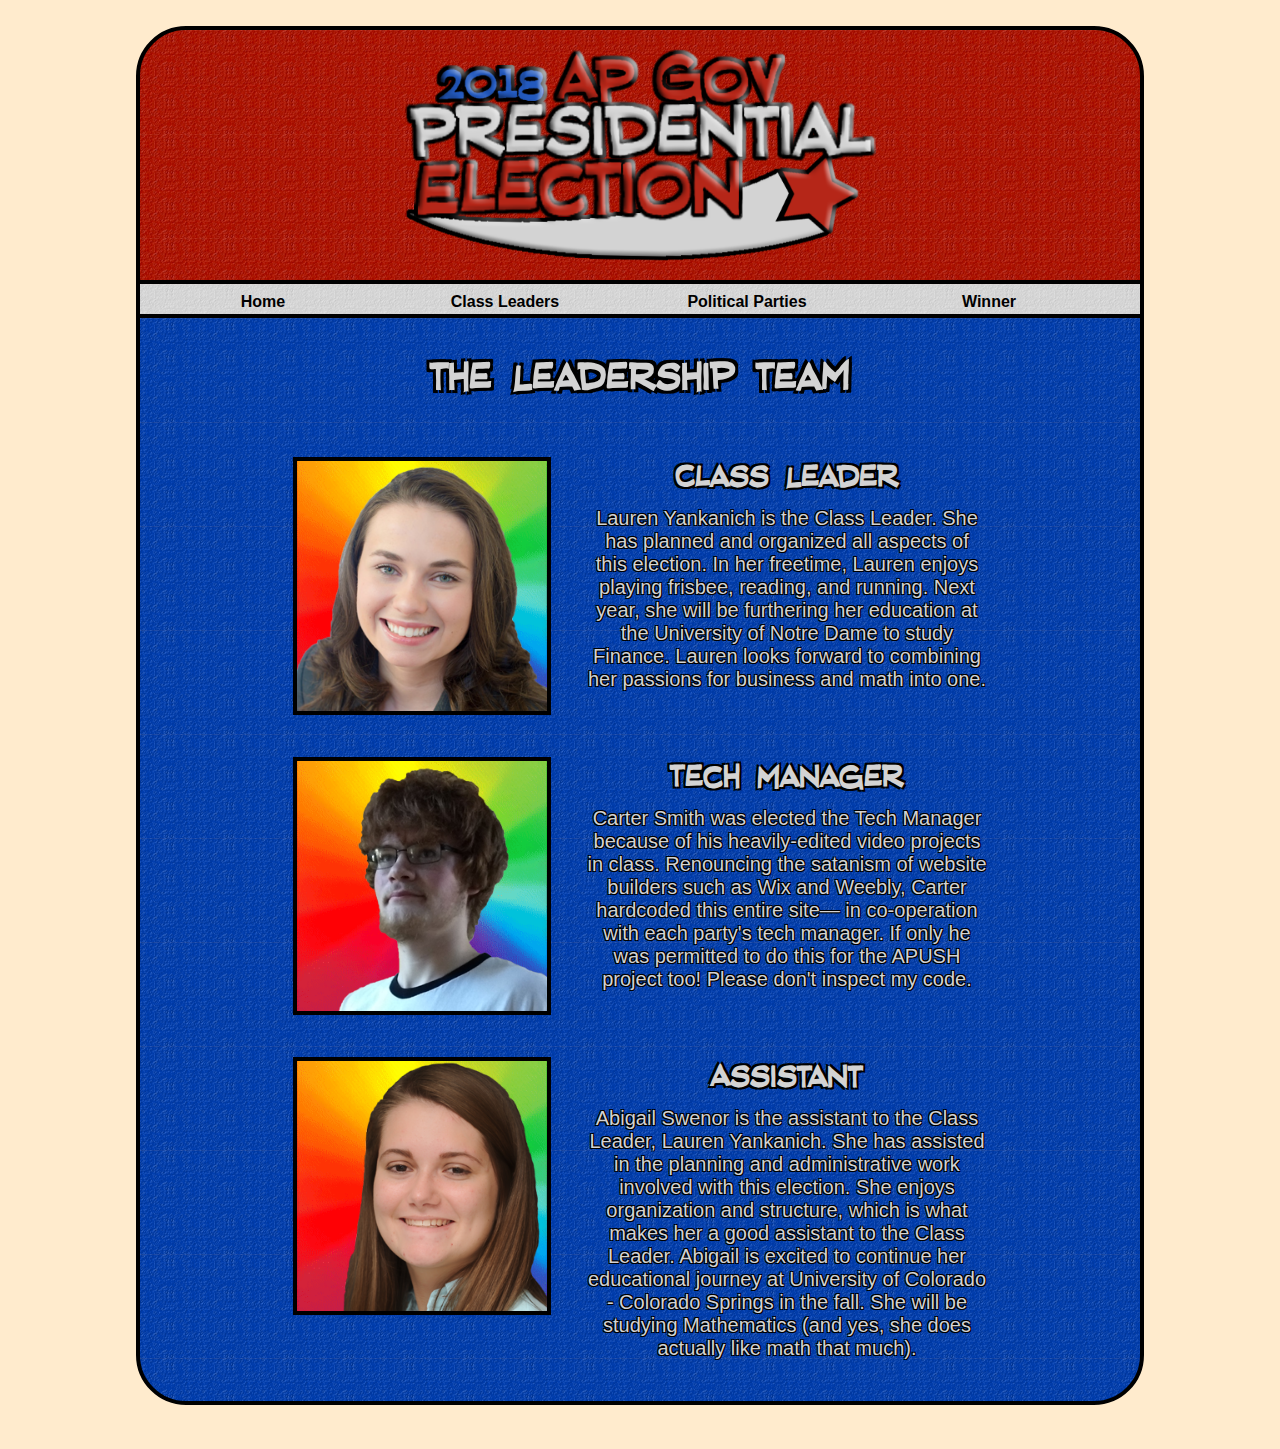
<file: leaders.html>
<!DOCTYPE html>

<html>

<head>
<meta name="author" content="Carter & Party Tech Managers" />
<meta name="description" content="The Unit 3 AP Gov Election project" />
<meta name="keywords" content="AP Gov, AP Government, Presidential Election, school project" />
<meta name="viewport" content="width=device-width, initial-scale=1.0" />

<title>2018 AP Gov Election</title>
<link rel="icon" href="Images/favicon.png" type="image/png" />

<script>
var click = 0
function littleChange() {
	if (click == 0) {
		document.getElementById("myFace").style.opacity = "1"
		click = 1
	}
	if (document.getElementById("myFace").style.opacity != "0.5") {
		document.getElementById("myFace").style.opacity -= "0.01"
	}
}
</script>
</head>

<body>

<!-- link external files -->
<script type="text/javascript" src="script.js"></script>
<link rel="stylesheet" href="style.css" />

<br />
<div id="header-content">
<!-- 2018 AP Gov US Presidential Election logo -->
<img src="Images/APGov_LOGO.png" alt="Election Logo" width="471px" height="211.5px" style="margin-left: 264.5px; margin-top: 19.25px;" />
</div>

<div id="navbar">

<table id="navTable">
	<td class="NavTD"><a href="index.html" class="selection">Home</a></td> 
 
	<td class="NavTD"><a href="leaders.html" class="selection">Class Leaders</td>
 
	<td class="NavTD">
	<div class="dropdown"> <!-- This div is needed for relative placing of dropdown-content -->
		<div onclick="archiveDropdown()" class="dropbtn selection">Political Parties</div>
			<div id="dropdown" class="dropdown-content">
				<a href="Golden.html">The Golden Party</a>
				<a href="AmericanEconomic.html">The American Economic Party</a> 
				<a href="Libere.html">Libere Party</a>
				<a href="AmericaFirst.html">America First</a>
				<a href="Cocktail.html">Cocktail Party</a> 
				<a href="Bright.html">The Bright Party</a>
			</div>
		</div>
	</div>
	</td>
	
	<td class="NavTD"><a href="winner.html" class="selection">Winner</td>
</table>

</div>
<div class="body-content bottom-curve" id="leader-top">

<h1>The Leadership Team</h1>
<br />

<table>

	<td>
		<div style="margin-left: 150px;">
		<h2 class="leaderHeading">Class Leader</h2>
		<p class="leaderText">Lauren Yankanich is the Class Leader. She has planned and organized all aspects of this election. In her freetime, Lauren enjoys playing frisbee, reading, and running. Next year, she will be furthering her education at the University of Notre Dame to study Finance. Lauren looks forward to combining her passions for business and math into one.</p>
		<img style="position: absolute; padding-left: 4px; padding-top: 4px;" src="Images/Leadership/leader.png" alt="" width="250px" height="250px" />
		<img class="item-border" src="Images/Leadership/RainbowTwirl.gif" alt="" width="250px" height="250px" />
		</div>
		<br /><br />
	</td>
	<td>
		<div style="margin-left: 150px;">
		<h2 class="leaderHeading">Tech Manager</h2>
		<p class="leaderText">Carter Smith was elected the Tech Manager because of his heavily-edited video projects in class. Renouncing the satanism of website builders such as Wix and Weebly, Carter hardcoded this entire site&mdash; in co-operation with each party's tech manager. If only he was permitted to do this for the APUSH project too! Please don't inspect my code.</p>
		<h3 style="position: absolute; margin-left: 88px; margin-top: 60px; font-size: 40px;">memes</h3>
		<img onclick="littleChange()" id="myFace" style="position: absolute; padding-left: 4px; padding-top: 4px;" src="Images/Leadership/tech.png" alt="" width="250px" height="250px" />
		<img class="item-border" src="Images/Leadership/RainbowTwirl.gif" alt="" width="250px" height="250px" />
		</div>
		<br /><br />
	</td>
	<td>
		<div style="margin-left: 150px;">
		<h2 class="leaderHeading">Assistant</h2>
		<p class="leaderText">Abigail Swenor is the assistant to the Class Leader, Lauren Yankanich. She has assisted in the planning and administrative work involved with this election. She enjoys organization and structure, which is what makes her a good assistant to the Class Leader. Abigail is excited to continue her educational journey at University of Colorado - Colorado Springs in the fall. She will be studying Mathematics (and yes, she does actually like math that much). </p>
		<img style="position: absolute; padding-left: 4px; padding-top: 4px;" src="Images/Leadership/assistant.png" alt="" width="250px" height="250px" />
		<img class="item-border" src="Images/Leadership/RainbowTwirl.gif" alt="" width="250px" height="250px" />
		</div>
		<br /><br />
	</td>
</table>

<br />
</div>
<br />
<br />
</body>

</html>
</file>
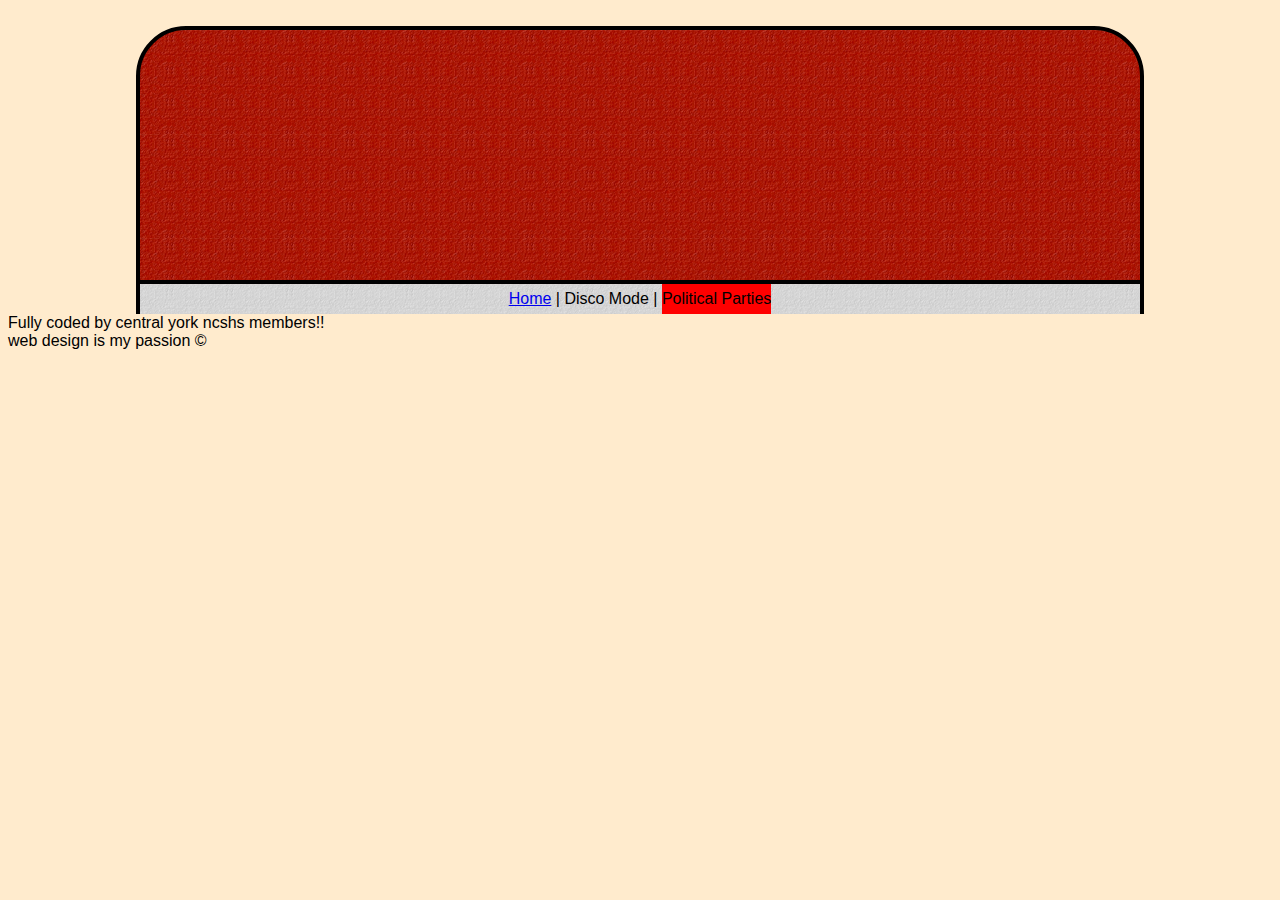
<file: main.html>
<!-- 
What is the point of the site? 
	to find out what NCSHS is, what you need to apply, how to apply
Will be public with Github-- what should it be used for?
	CS events hosted at Central?
---->

<!DOCTYPE html>

<html>

<head>
<!-- meta tags, title, favicon -->

</head>

<body>
<!-- link external files -->
<script type="text/javascript" src="script.js"></script>
<link rel="stylesheet" href="style.css" />
<br />


  


<div id="header-content">
<!-- 2018 AP Gov US Presidential Election logo -->
</div>

<div id="navbar"> <!-- make table and adjust cells to be equal? /APUSH --> <!-- hrefs not filled out -->
<a href="main.html" class="dropbtn">Home</a>
 | 
<div style="display: inline;" onclick="colorChange()" class="dropbtn">Disco Mode</div>
 | 
 
<div class="dropdown"> <!-- This div is needed for relative placing of dropdown-content -->
	<div onclick="archiveDropdown()" class="dropbtn" style="background-color: red;">Political Parties</div>
		<div id="dropdown" class="dropdown-content">
			<a href="archive_16-17_main.html">The Golden Party</a> <!-- Reformat party names once sites are submitted -->
			<a href="archive_16-17_main.html">The American Economic Party</a> 
			<a href="archive_16-17_main.html">Libere</a>
			<a href="archive_16-17_main.html">America First</a>
			<a href="archive_16-17_main.html">Cocktail Party</a> 
			<a href="archive_16-17_main.html">The Bright Party</a>
		</div>
	</div>
</div>
 
 


<div id="body-content">
Fully coded by central york ncshs members!! <br />
web design is my passion &copy; 
</div>


<!-- scrolling image like Yorktowne? -->
<br />
<br />
</body>

</html>
</file>
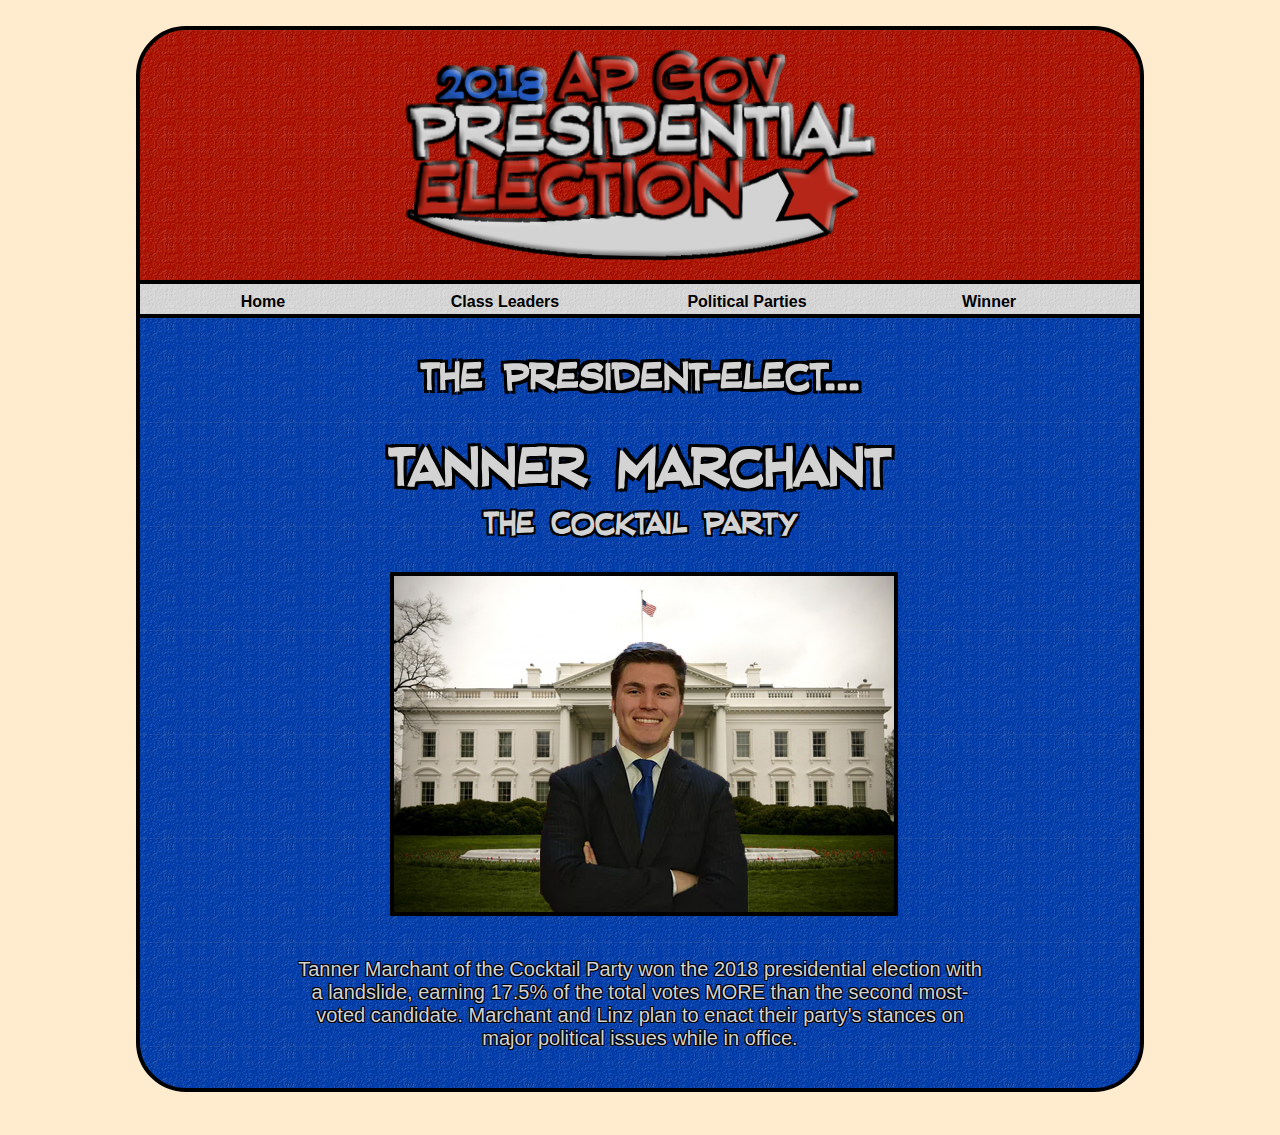
<file: winner.html>
<!DOCTYPE html>

<html>

<head>
<meta name="author" content="Carter & Party Tech Managers" />
<meta name="description" content="The Unit 3 AP Gov Election project" />
<meta name="keywords" content="AP Gov, AP Government, Presidential Election, school project" />
<meta name="viewport" content="width=device-width, initial-scale=1.0" />

<title>2018 AP Gov Election</title>
<link rel="icon" href="Images/favicon.png" type="image/png" />
</head>

<body>

<!-- link external files -->
<script type="text/javascript" src="script.js"></script>
<link rel="stylesheet" href="style.css" />

<br />
<div id="header-content">
<!-- 2018 AP Gov US Presidential Election logo -->
<img src="Images/APGov_LOGO.png" alt="Election Logo" width="471px" height="211.5px" style="margin-left: 264.5px; margin-top: 19.25px;" />
</div>

<div id="navbar">

<table id="navTable">
	<td class="NavTD"><a href="index.html" class="selection">Home</a></td> 
 
	<td class="NavTD"><a href="leaders.html" class="selection">Class Leaders</td>
 
	<td class="NavTD">
	<div class="dropdown"> <!-- This div is needed for relative placing of dropdown-content -->
		<div onclick="archiveDropdown()" class="dropbtn selection">Political Parties</div>
			<div id="dropdown" class="dropdown-content">
				<a href="Golden.html">The Golden Party</a>
				<a href="AmericanEconomic.html">The American Economic Party</a> 
				<a href="Libere.html">Libere Party</a>
				<a href="AmericaFirst.html">America First</a>
				<a href="Cocktail.html">Cocktail Party</a> 
				<a href="Bright.html">The Bright Party</a>
			</div>
		</div>
	</div>
	</td>
	
	<td class="NavTD"><a href="winner.html" class="selection">Winner</td>
</table>

</div>
<div class="body-content bottom-curve" id="winner-body-content">
<h1 style="margin-bottom: 30px;">The President-elect...</h1>

<h1 style="font-size: 70px; margin-top: 0px; margin-bottom: 0px;">Tanner Marchant</h1>
<h2 style="font-size: 40px; margin-top: 0px; margin-bottom: 10px;">The Cocktail Party</h2>

<br />
<img style="border: 4px solid black; margin-left: 250px;" src="Images/Winner.png" alt="The winning candidate" width="500px" height="336.226px" />
<br /><br />

<p class="paragraph-padding" style="text-align: center;">Tanner Marchant of the Cocktail Party won the 2018 presidential election with a landslide, earning 17.5% of the total votes MORE than the second most-voted candidate. Marchant and Linz plan to enact their party's stances on major political issues while in office.</p>


<br />
</div>
<span style="color: blanchedalmond; cursor: default; font-family: 'Comic Sans MS'; font-size: 20px;">The election was rigged<p>
</body>

</html>
</file>
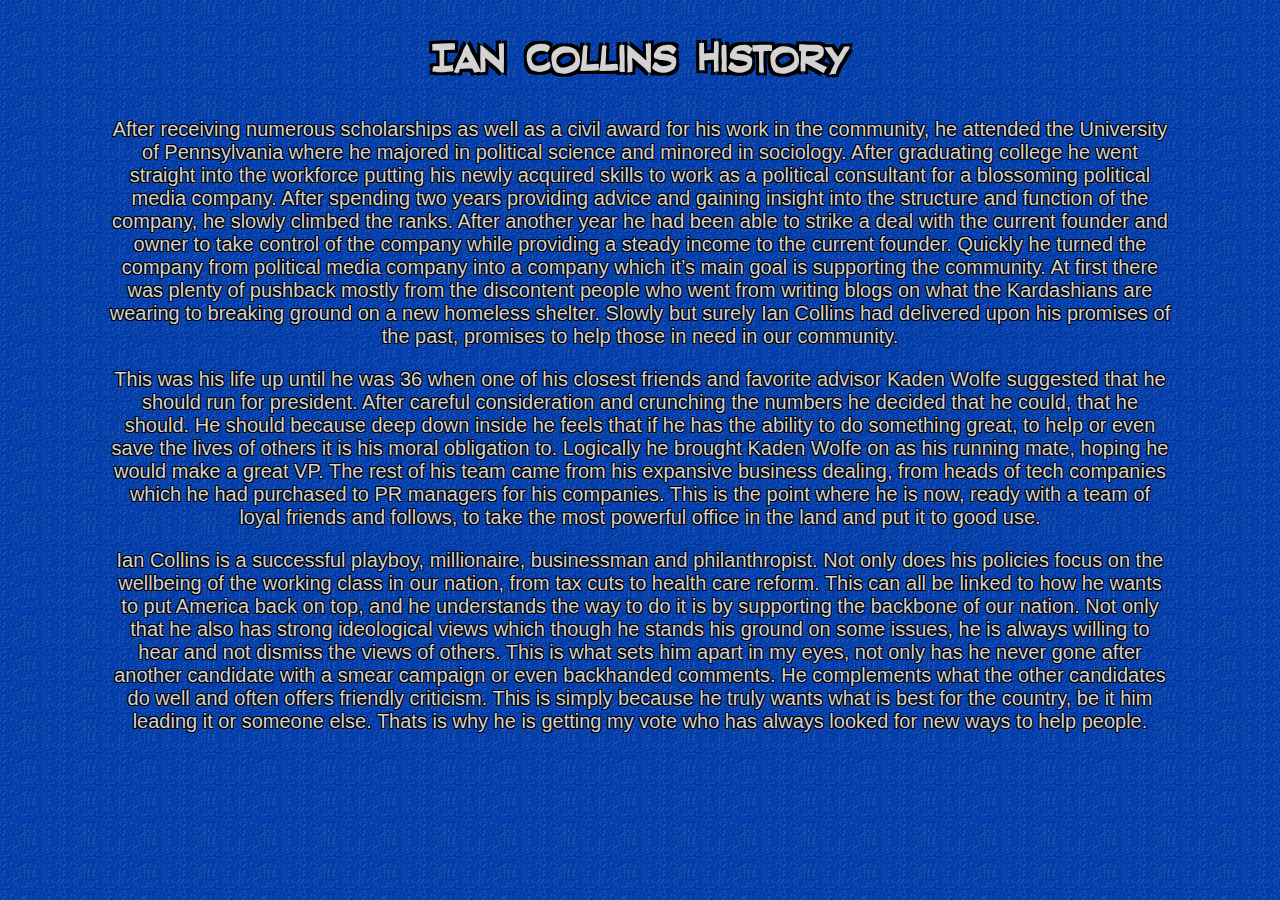
<file: popups/ianPopup.html>
<!DOCTYPE html>

<html>

<head>
<meta name="author" content="Carter & Party Tech Managers" />
<meta name="description" content="The Unit 3 AP Gov Election project" />
<meta name="keywords" content="AP Gov, AP Government, Presidential Election, school project" />
<meta name="viewport" content="width=device-width, initial-scale=1.0" />

<title>2018 AP Gov Election</title>
<link rel="icon" href="Images/favicon.png" type="image/png" />
</head>

<body class="popup-body">
<!-- link external files -->
<script type="text/javascript" src="../script.js"></script>
<link rel="stylesheet" href="../style.css" />

<h1>Ian Collins History</h1>
<p class="popup-text">After receiving numerous scholarships as well as a civil award for his work in the community, he attended the University of Pennsylvania where he majored in political science and minored in sociology. After graduating college he went straight into the workforce putting his newly acquired skills to work as a political consultant for a blossoming political media company. After spending two years providing advice and gaining insight into the structure and function of the company, he slowly climbed the ranks. After another year he had been able to strike a deal with the current founder and owner to take control of the company while providing a steady income to the current founder. Quickly he turned the company from political media company into a company which it’s main goal is supporting the community. At first there was plenty of pushback mostly from the discontent people who went from writing blogs on what the Kardashians are wearing to breaking ground on a new homeless shelter. Slowly but surely Ian Collins had delivered upon his promises of the past, promises to help those in need in our community.</p>
<p class="popup-text">This was his life up until he was 36 when one of his closest friends and favorite advisor Kaden Wolfe suggested that he should run for president. After careful consideration and crunching the numbers he decided that he could, that he should. He should because deep down inside he feels that if he has the ability to do something great, to help or even save the lives of others it is his moral obligation to. Logically he brought Kaden Wolfe on as his running mate, hoping he would make a great VP. The rest of his team came from his expansive business dealing, from heads of tech companies which he had purchased to PR managers for his companies. This is the point where he is now, ready with a team of loyal friends and follows, to take the most powerful office in the land and put it to good use.</p>
<p class="popup-text">Ian Collins is a successful playboy, millionaire, businessman and philanthropist. Not only does his policies focus on the wellbeing of the working class in our nation, from tax cuts to health care reform. This can all be linked to how he wants to put America back on top, and he understands the way to do it is by supporting the backbone of our nation. Not only that he also has strong ideological views which though he stands his ground on some issues, he is always willing to hear and not dismiss the views of others. This is what sets him apart in my eyes, not only has he never gone after another candidate with a smear campaign or even backhanded comments. He complements what the other candidates do well and often offers friendly criticism. This is simply because he truly wants what is best for the country, be it him leading it or someone else. Thats is why he is getting my vote  who has always looked for new ways to help people. </p>

<br />
</body>

</html>
</file>
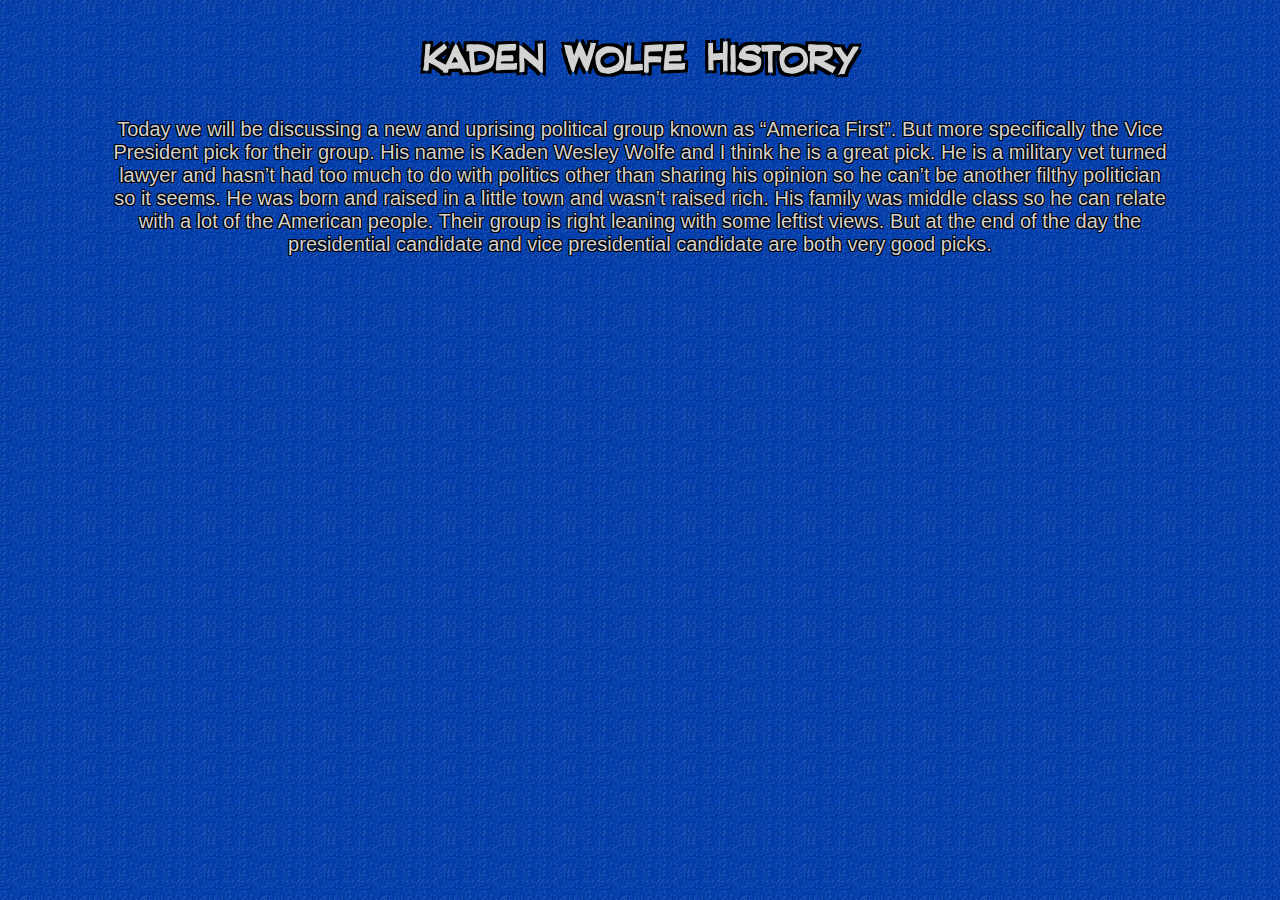
<file: popups/kadenPopup.html>
<!DOCTYPE html>

<html>

<head>
<meta name="author" content="Carter & Party Tech Managers" />
<meta name="description" content="The Unit 3 AP Gov Election project" />
<meta name="keywords" content="AP Gov, AP Government, Presidential Election, school project" />
<meta name="viewport" content="width=device-width, initial-scale=1.0" />

<title>2018 AP Gov Election</title>
<link rel="icon" href="Images/favicon.png" type="image/png" />
</head>

<body class="popup-body">
<!-- link external files -->
<script type="text/javascript" src="../script.js"></script>
<link rel="stylesheet" href="../style.css" />

<h1>Kaden Wolfe History</h1>
<p class="popup-text">Today we will be discussing a new and uprising political group known as “America First”. But more specifically the Vice President pick for their group. His name is Kaden Wesley Wolfe and I think he is a great pick. He is a military vet turned lawyer and hasn’t had too much to do with politics other than sharing his opinion so he can’t be another filthy politician so it seems. He was born and raised in a little town and wasn’t raised rich. His family was middle class so he can relate with a lot of the American people. Their group is right leaning with some leftist views. But at the end of the day the presidential candidate and vice presidential candidate are both very good picks.</p>

<br />
</body>

</html>
</file>
<file: style.css>
/** 
General Website Shenanigans 
*/

/* https://css-tricks.com/snippets/css/using-font-face/ */
@font-face {
    font-family: "election";
    src: url("font/election.otf") format("truetype");
    font-weight: normal;
    font-style: normal;
} 

body {
    background-color: blanchedalmond;
    font-family: "Arial Narrow", "Myriad Web Pro Condensed", "Arial", "sans-serif";
}

h1 {
    font-family: "election";
    font-size: 50px;
    text-align: center;
    color: #d3d3d3;
    text-shadow:
    -3px -3px 0 #000,
    3px -3px 0 #000,
    -3px 3px 0 #000,
    3px 3px 0 #000;  
}

h2 {
    font-family: "election";
    font-size: 30px;
    text-align: center;
    color: #d3d3d3;
    text-shadow:
    -2px -2px 0 #000,
    2px -2px 0 #000,
    -2px 2px 0 #000,
    2px 2px 0 #000;  
}

h3 {
	font-family: "election";
	font-style: italic;
    font-size: 20px;
    text-align: center;
    color: #d3d3d3;
    text-shadow:
    -2px -2px 0 #000,
    2px -2px 0 #000,
    -2px 2px 0 #000,
    2px 2px 0 #000;  
}

p {
    font-size: 20px;
    color: #d3d3d3;
    text-shadow:
    -1px -1px 0 #000,
    1px -1px 0 #000,
    -1px 1px 0 #000,
    1px 1px 0 #000;  
}

#header-content {
	background-image: url("Images/redtile.png");
	width: 1000px;
	height: 250px;
	margin: auto;
	
    border-top: 4px solid black;
    border-bottom: 4px solid black;
    
    border-left: 4px solid black;
    border-right: 4px solid black;
    
    border-top-left-radius: 50px;
    border-top-right-radius: 50px;
}

#navbar {
	background-image: url("Images/whitetile.png");
	width: 1000px;
	height: 30px;
    line-height: 30px;
	margin: auto;
	text-align: center;
	cursor: default;
	
    border-left: 4px solid black;
	border-right: 4px solid black;
}

#navTable {
	display: inline-block;
	width: 1000px;
	height: 30px;
}

/* Will affect all table data cells! */
td { 
	display: inline-block;
	vertical-align: top;
}

.NavTD {
	width: 240px;
}

/* Dropdown Button */
.dropbtn {
    border: none;
    cursor: pointer;
}

/* The div needed to position the dropdown content */
.dropdown {
    position: relative;
    display: inline-block;
    height: 460px;
}

/* Dropdown Content (Hidden by Default) */
.dropdown-content {
    display: none;
    position: absolute;
    background-color: #f9f9f9;
    min-width: 160px;
    box-shadow: 0px 8px 16px 0px rgba(0,0,0,0.2);
    z-index: 2;
    
    border-top: 4px solid black;
}

/* Links inside the dropdown */
.dropdown-content a {
    color: black;
    padding: 12px 16px;
    text-decoration: none;
    display: block;
    
	background-image: url("Images/whitetile.png");
    border-left: 4px solid black;
    border-right: 4px solid black;
    border-bottom: 4px solid black;
}

/* Change color of dropdown links on hover */
.dropdown-content a:hover {background-image: url("Images/graytile.png");}

.selection {
	color: black;
	text-decoration: none;
	font-weight: bold;
}

.selection:hover {
	color: #6e6e6e;
	cursor: pointer;
}

/* Show the dropdown menu (use JS to add this class to the .dropdown-content container when the user clicks on the dropdown button) */
.show {
	display: block;
}


/**
Robust Classes
*/

.body-content {
	background-image: url("Images/bluetile.png");
	width: 1000px;
	margin: auto;
	
	border-top: 4px solid black;
    border-bottom: 4px solid black;
    
    border-left: 4px solid black;
    border-right: 4px solid black;
}

.popup-body {
	background-image: url("Images/bluetile.png");
	background-color: #023ca9;
}

.popup-text {
	text-align: center;
	padding-left: 100px;
	padding-right: 100px;
}

.bottom-curve {
    border-bottom-left-radius: 50px;
    border-bottom-right-radius: 50px;
}

.clickable {
	cursor: pointer; 
}

.hoverable:hover {
	color: #ABABAB;
}

.blockquote {
	padding-left: 200px; 
	padding-right: 200px;
}

.item-border {
    border: 4px solid black;
}

.commercial-center {
	margin-left: 216px;
}

.left-right-border {
	position: relative;
	display: block;
	width: 1000px;
	height: 300px;
	margin: auto;
	
	border-left: 4px solid black;
    border-right: 4px solid black;
}

.paragraph-padding {
	padding-left: 150px; 
    padding-right: 150px;
}


/** 
Homepages
*/

#ElectionAdvertisement {
	border: 4px solid black;
	margin-left: 220px;
}

.leaderHeading {
	float: right;
	text-align: center;
	font-size: 40px;
	width: 400px;
	margin-right: 150px;
	margin-bottom: 0px;
	margin-top: 0px;
}

.leaderText {
	float: right;
	text-align: center;
	width: 400px;
	margin-right: 150px;
	margin-top: 10px;
}


/** 
The Golden Party
*/

#GoldenSymbol {
	position: absolute;
	z-index: 2;
	margin-left: 80px;
	margin-top: -80px;
}

#GoldenPresident {
	text-decoration: underline;
}

.GoldenTD {
	padding-left: 70px;
	padding-right: 70px;
}


/** 
The American Economic Party
*/

#PatriotJon {
	display: inline;
	position: absolute;
	z-index: 1;
	
	top: 18.8px;
	left: 600px;
}

#flagVideo {
	position: relative;
	width: 1000px; 
	height: 562.5px;
	z-index: -1;
	
	top: -80px;
}

#AESymbol {
	position: absolute;
	z-index: 2;
	margin-left: 700px;
	margin-top: -40px;
}


/**
America First
*/

#AmericaFirstSymbol {
	margin-left: 400px;
	position: absolute;
	margin-top: -68px;
}

.AmericaFirstTD {
	text-align: center;
	width: 400px;
	/* padding taken care of within element so it overwrites styling of p */
}

.AmericaFirstTableText {
	text-align: center;
	display: inline-block;
	width: 340px;
}

.AmericaFirstSolution {
	font-size: 24px;
	text-shadow:
    -2px -2px 0 #000,
    2px -2px 0 #000,
    -2px 2px 0 #000,
    2px 2px 0 #000;  
}


/**
The Cocktail Party
*/

#cocktailVideo {
	position: relative;
	width: 1000px; 
	height: 562.5px;
	z-index: -1;
	
	top: -10px;
}

#tannerImage {
	float: left; 
	display: inline-block; 
	margin-left: 100px;
	margin-top: 69.5px;
}

#bryceImage {
	float: right; 
	display: inline-block; 
	margin-right: 100px;
	margin-top: 30px;
}


/**
The Cocktail Party
*/

#brightFire {
	position: relative;
	width: 1000px; 
	height: 562.5px;
	z-index: -1;
	
	top: -200px;
}
</file>
